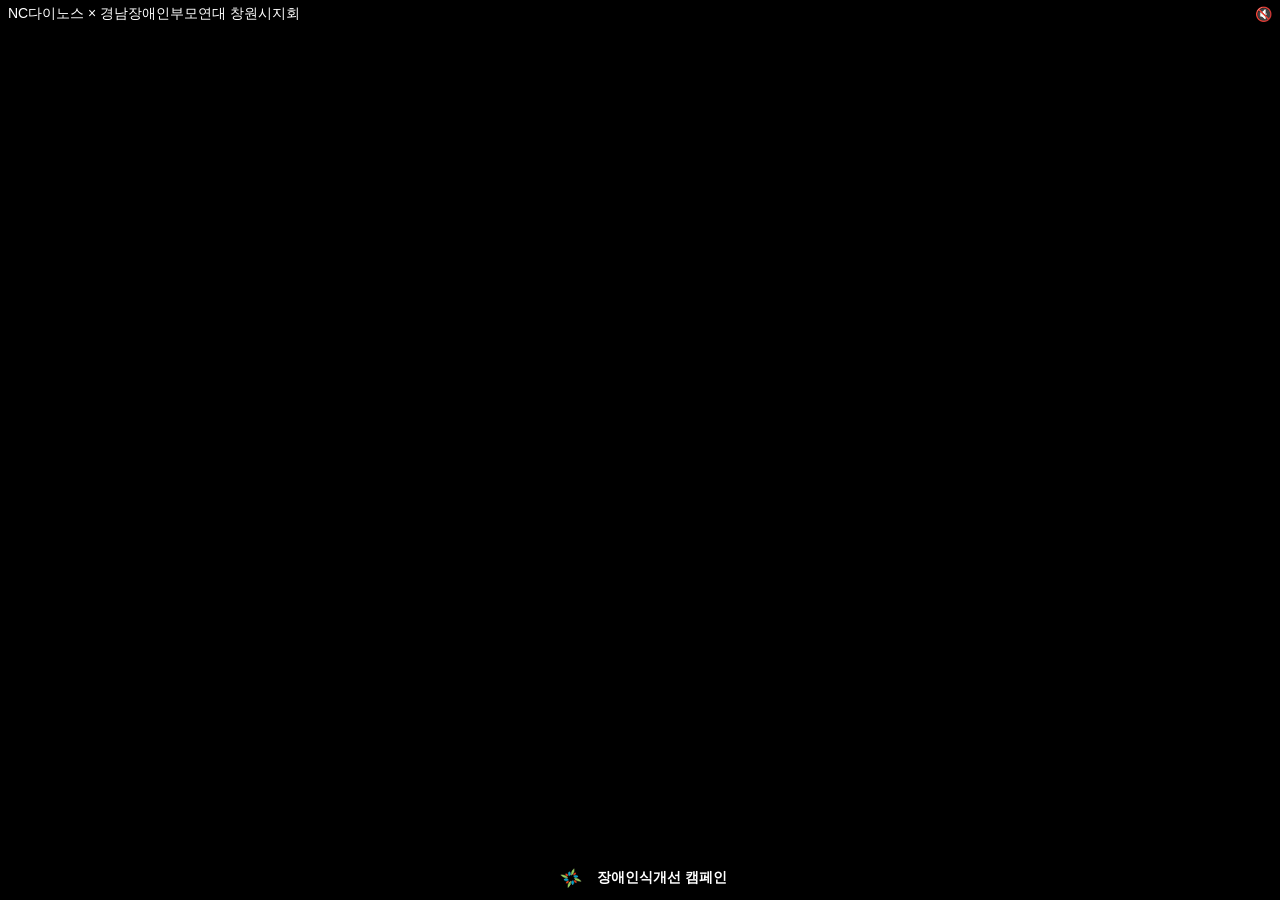
<file: index.html>
<!DOCTYPE html>
<html lang="ko">
<head>

<meta charset="UTF-8">
<meta name="viewport"
content="width=device-width, initial-scale=1.0, maximum-scale=1.0, user-scalable=no">

<title>시지각 체험</title>

<meta name="theme-color" content="#000000">

<link rel="manifest" href="manifest.json">

<link rel="stylesheet" href="style.css">

</head>

<body>

<div id="app">

<video id="camera" autoplay playsinline muted style="display:none;"></video>

<canvas id="canvas"></canvas>

    <div id="overlay">

        <div id="topBar">

            <span id="campaign">

                NC다이노스 × 경남장애인부모연대 창원시지회

            </span>

            <span id="mute">

                🔇

            </span>

        </div>

        <div id="bottomBar">

            <img src="logo.png" id="logo">

            <div id="bottomText">

                장애인식개선 캠페인

            </div>

        </div>

    </div>

</div>

<script src="script.js"></script>

</body>
</html>
</file>
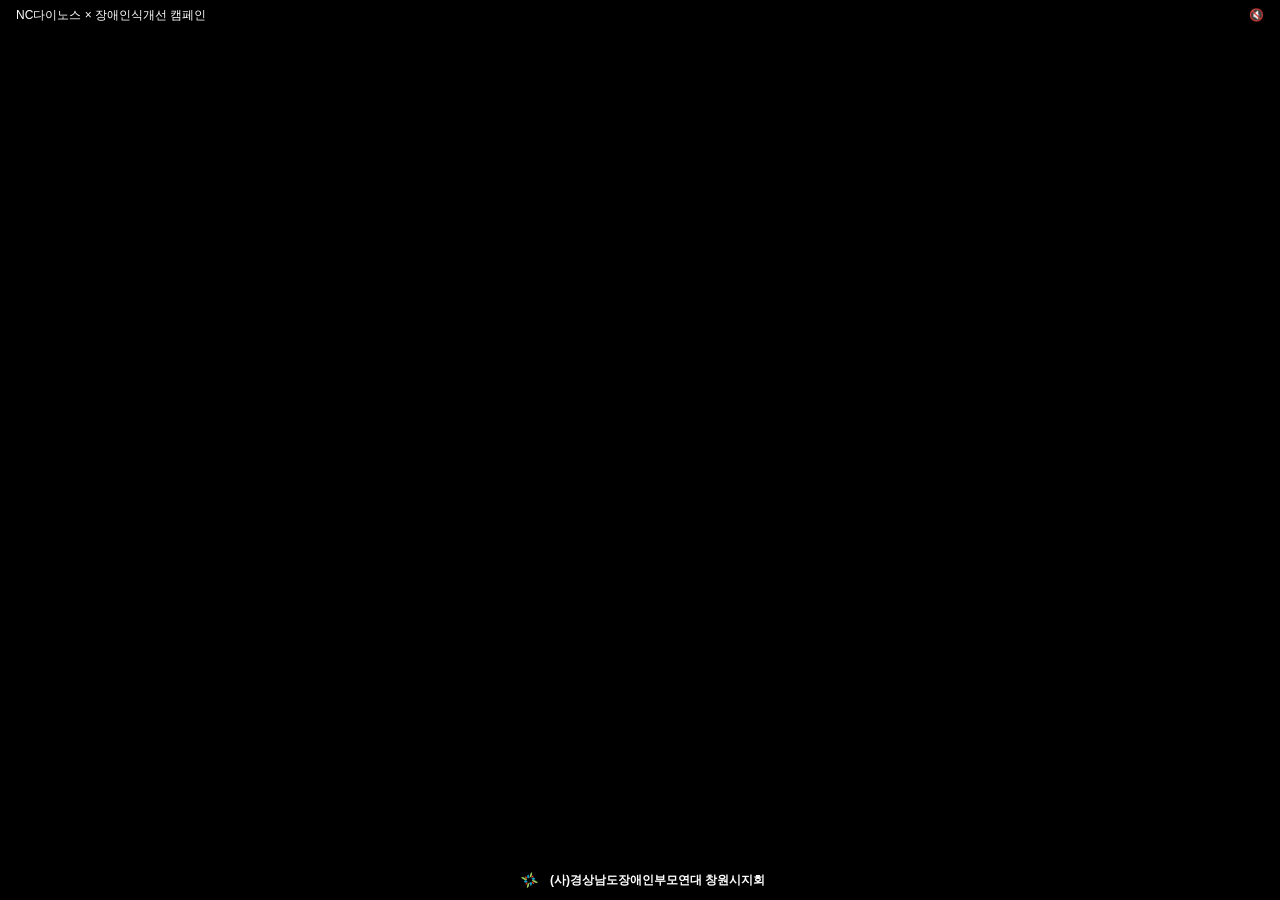
<file: v2/index.html>
<!DOCTYPE html>
<html lang="ko">
<head>
    <meta charset="UTF-8">
    <meta name="viewport" content="width=device-width, initial-scale=1.0, maximum-scale=1.0, user-scalable=no">
    <title>시지각 체험 - WebGL V2</title>
    <meta name="theme-color" content="#000000">
    <link rel="manifest" href="manifest.json">
    <link rel="stylesheet" href="style.css">
</head>
<body>

<div id="app">
    <video id="camera" autoplay playsinline muted style="display:none;"></video>
    <canvas id="canvas"></canvas>

    <div id="overlay">
        <div id="topBar">
            <span id="campaign">
                NC다이노스 × 장애인식개선 캠페인
            </span>
            <span id="mute">🔇</span>
        </div>
        
        <div id="bottomBar">
            <img src="logo.png" id="logo">
            <div id="bottomText">(사)경상남도장애인부모연대 창원시지회</div>
        </div>
    </div>
</div>

<script src="script.js"></script>
</body>
</html>
</file>
<file: style.css>
*{
    margin:0;
    padding:0;
    box-sizing:border-box;
}

html,body{
    width:100%;
    height:100%;
    overflow:hidden;
    background:#000;
    touch-action:none;
    font-family:Arial,sans-serif;
}

body{
    user-select:none;
}

#app{
    position:relative;
    width:100vw;
    height:100vh;
    overflow:hidden;
    background:#000;
}

#camera{
    position:absolute;
    width:100%;
    height:100%;
    object-fit:cover;
}

/* 전체 UI */

#overlay{
    position:absolute;
    inset:0;
    display:flex;
    flex-direction:column;
    justify-content:space-between;
    pointer-events:none;
}

/* 상단 */

#topBar{
display:flex;
justify-content:space-between;
align-items:center;
padding:2px 8px;
height:28px;
background:rgba(0,0,0,.08);
color:white;
font-size:14px;
}

/* 하단 */

#bottomBar{

display:flex;
justify-content:center;
align-items:center;
gap:8px;

position:absolute;
left:0;
right:0;
bottom:0;

height:44px;

background:rgba(0,0,0,.22);

z-index:999;

}

#logo{

height:24px;

display:block;

}

#bottomText{

color:white;

font-size:14px;

font-weight:bold;

}

/* ==========================
   시지각 체험 효과
========================== */

@keyframes visionShake{

    0%{

        transform:
        scale(1.03)
        translate(0px,0px);

    }

    25%{

        transform:
        scale(1.03)
        translate(-1px,0px);

    }

    50%{

        transform:
        scale(1.03)
        translate(1px,-1px);

    }

    75%{

        transform:
        scale(1.03)
        translate(0px,1px);

    }

    100%{

        transform:
        scale(1.03)
        translate(-1px,-1px);

    }

#canvas{
    position:absolute;
    inset:0;
    width:100%;
    height:100%;
    object-fit:cover;
}
</file>
<file: v2/style.css>
* {
    margin: 0;
    padding: 0;
    box-sizing: border-box;
}

html, body {
    width: 100%;
    /* vh 대신 %를 사용하여 모바일 브라우저 주소창 변화에 유연하게 대응 */
    height: 100%; 
    overflow: hidden;
    background: #000;
    touch-action: none;
    font-family: Arial, sans-serif;
}

body {
    user-select: none;
}

#app {
    position: relative;
    width: 100%;
    height: 100%;
    overflow: hidden;
    background: #000;
}

#camera {
    position: absolute;
    width: 100%;
    height: 100%;
    object-fit: cover;
}

/* WebGL 캔버스 (카메라 왜곡 레이어) */
#canvas {
    position: absolute;
    inset: 0;
    width: 100%;
    height: 100%;
    z-index: 1;
    animation: visionShake 0.4s infinite linear; 
}

/* UI 오버레이 전체 화면 (최상단 고정) */
#overlay {
    position: absolute;
    inset: 0;
    display: flex;
    flex-direction: column;
    justify-content: space-between;
    pointer-events: none;
    z-index: 99999; /* 삼성 인터넷에서도 무조건 뚫고 나오도록 최상위 부여 */
}

/* 상단 바 (세로 모드) */
#topBar {
    display: flex;
    justify-content: space-between;
    align-items: center;
    padding: 0 12px;
    height: 40px; 
    background: rgba(0, 0, 0, 0.6) !important; /* 배경색 강제 적용 */
    color: #ffffff;
    font-size: 14px;
}

/* 하단 바 (세로 모드) */
#bottomBar {
    display: flex;
    justify-content: center;
    align-items: center;
    gap: 8px;
    height: 54px; 
    background: rgba(0, 0, 0, 0.7) !important; /* 배경색 강제 적용 */
}

#logo {
    height: 24px;
    display: block;
}

#bottomText {
    color: #ffffff;
    font-size: 14px;
    font-weight: bold;
}

/* 📱 스마트폰 가로 회전(Landscape) 시 스타일 강제 고정 */
@media (orientation: landscape) {
    #topBar {
        height: 30px;
        font-size: 12px;
        padding: 0 16px;
    }

    #bottomBar {
        height: 40px;
        gap: 6px;
    }

    #logo {
        height: 20px;
    }

    #bottomText {
        font-size: 12px;
    }
}

/* 미세 물리 떨림 애니메이션 */
@keyframes visionShake {
    0% { transform: scale(1.03) translate(0px, 0px); }
    25% { transform: scale(1.03) translate(-1px, 0.5px); }
    50% { transform: scale(1.03) translate(0.5px, -0.5px); }
    75% { transform: scale(1.03) translate(-0.5px, 1px); }
    100% { transform: scale(1.03) translate(0px, 0px); }
}
</file>
